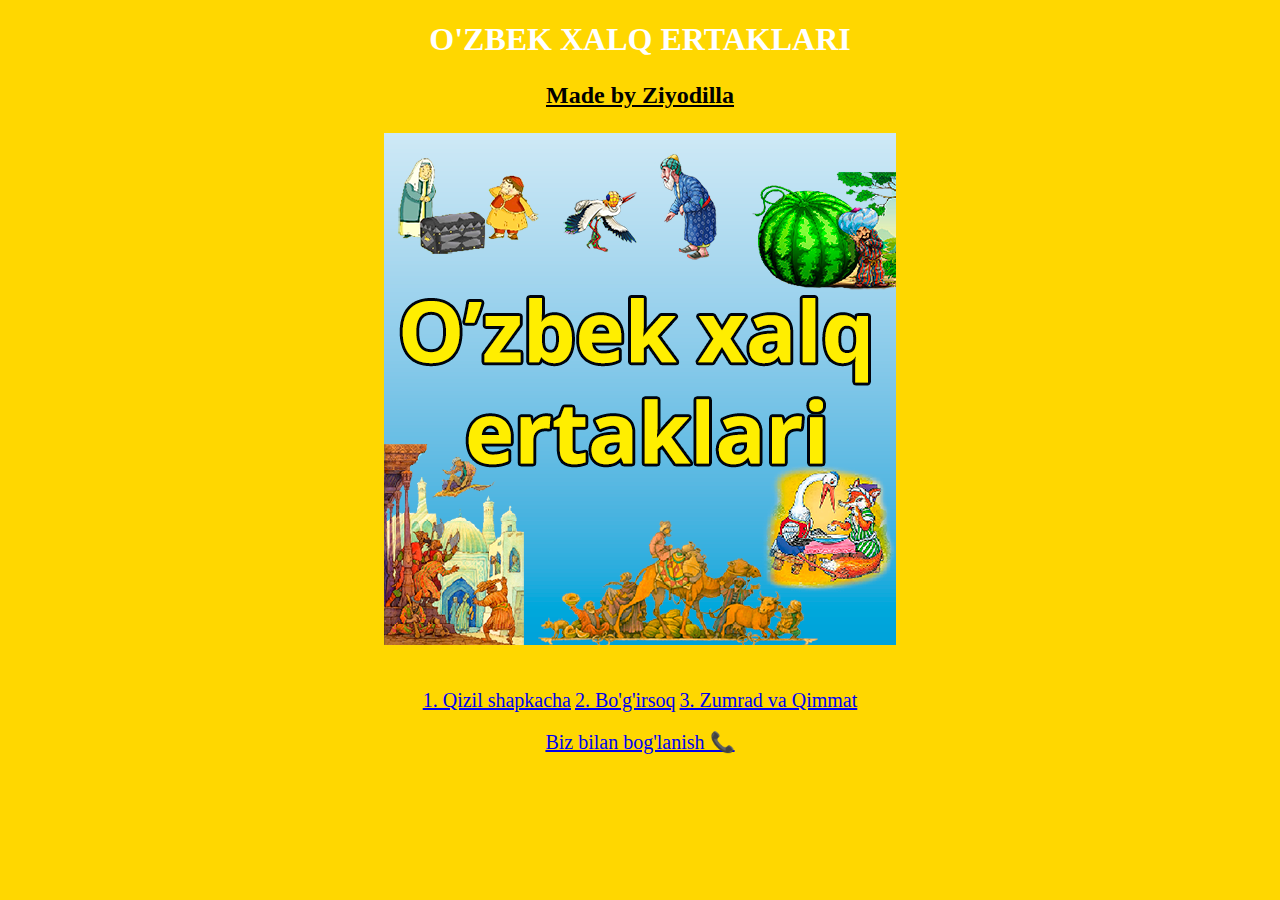
<file: index.html>
<!DOCTYPE html>
    <html lang="en">
    <head>
        <meta charset="UTF-8">
        <meta name="viewport" content="width=device-width, initial-scale=1.0">
        <link rel="stylesheet" href="./style.css">
        <title>Document</title>
    </head>
<body>
    <h1>O'ZBEK XALQ ERTAKLARI</h1>
    <p>Made by Ziyodilla</p>
    <img src="./images/ertaklar/unnamed.png" alt="">
    <div>
        <a href="./pages/qizil shapkacha/chapter1.html">1. Qizil shapkacha</a>
        <a href="./pages/bo'g'irsoq/chapter1.html">2. Bo'g'irsoq</a>
        <a href="./pages/zumrad va qimmt/chapter1.html">3. Zumrad va Qimmat</a><br><br>
        <a href="https://t.me/sardorprogrammer571">Biz bilan bog'lanish 📞</a>
    </div>
</body>
</html>
</file>
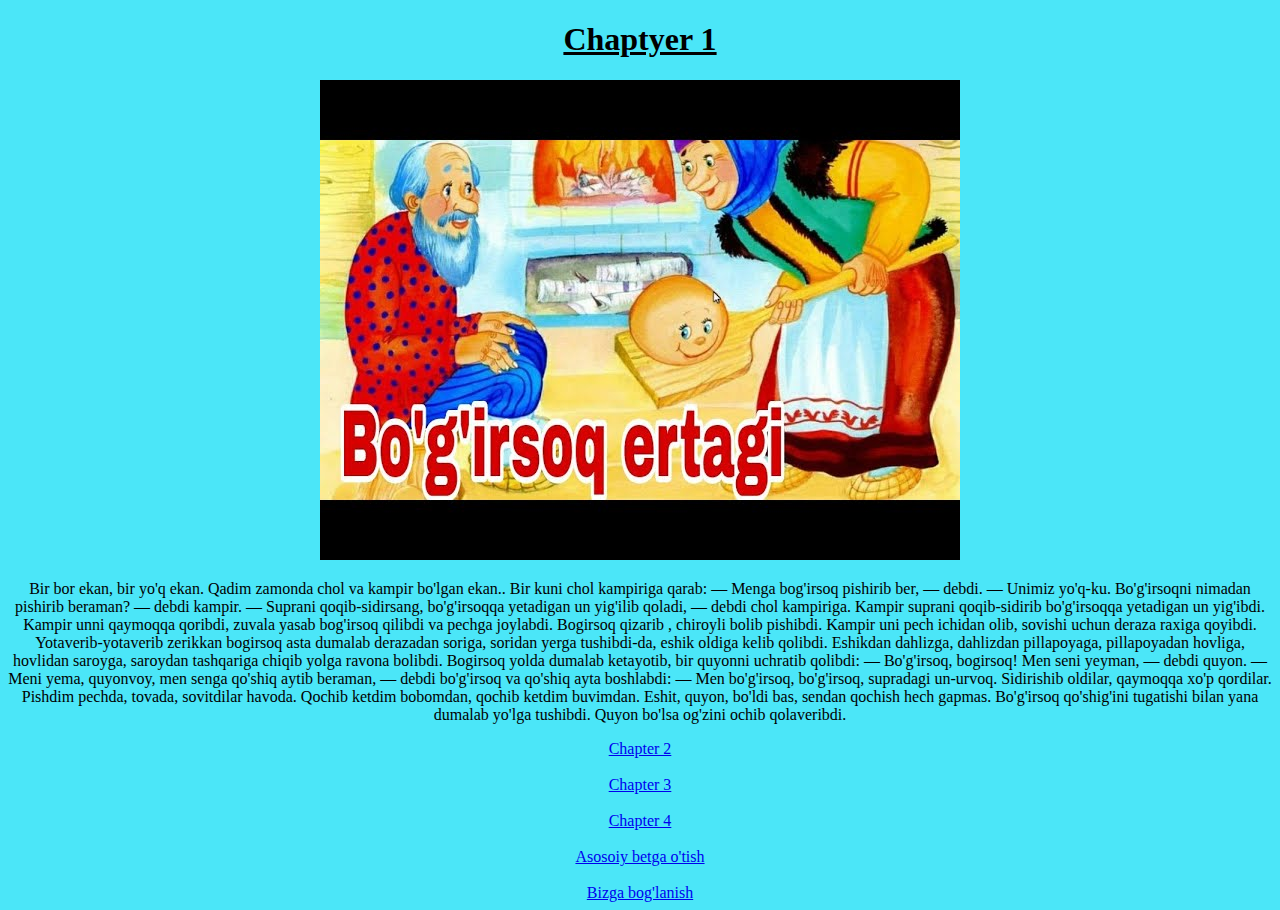
<file: pages/bo'g'irsoq/chapter1.html>
<!DOCTYPE html>
<html lang="en">
<head>
    <meta charset="UTF-8">
    <meta name="viewport" content="width=device-width, initial-scale=1.0">
    <title>Document</title>
</head>
<body style="text-align: center; background-color: rgb(75,230,248);">
    <h1 style="text-decoration: underline;">Chaptyer 1</h1>
    <img src="../../images/bo'g'irsoq/sddefault (1).jpg" alt="bo'g'irsoq">
    <p>
      Bir bor ekan, bir yo'q ekan. Qadim zamonda chol va kampir bo'lgan ekan..
      Bir kuni chol kampiriga qarab: — Menga bog'irsoq pishirib ber, — debdi. —
      Unimiz yo'q-ku. Bo'g'irsoqni nimadan pishirib beraman? — debdi kampir. —
      Suprani qoqib-sidirsang, bo'g'irsoqqa yetadigan un yig'ilib qoladi, —
      debdi chol kampiriga. Kampir suprani qoqib-sidirib bo'g'irsoqqa yetadigan
      un yig'ibdi. Kampir unni qaymoqqa qoribdi, zuvala yasab bog'irsoq qilibdi
      va pechga joylabdi. Bogirsoq qizarib , chiroyli bolib pishibdi. Kampir uni
      pech ichidan olib, sovishi uchun deraza raxiga qoyibdi.
      Yotaverib-yotaverib zerikkan bogirsoq asta dumalab derazadan soriga,
      soridan yerga tushibdi-da, eshik oldiga kelib qolibdi. Eshikdan dahlizga,
      dahlizdan pillapoyaga, pillapoyadan hovliga, hovlidan saroyga, saroydan
      tashqariga chiqib yolga ravona bolibdi. Bogirsoq yolda dumalab ketayotib,
      bir quyonni uchratib qolibdi: — Bo'g'irsoq, bogirsoq! Men seni yeyman, —
      debdi quyon. — Meni yema, quyonvoy, men senga qo'shiq aytib beraman, —
      debdi bo'g'irsoq va qo'shiq ayta boshlabdi: — Men bo'g'irsoq, bo'g'irsoq,
      supradagi un-urvoq. Sidirishib oldilar, qaymoqqa xo'p qordilar. Pishdim
      pechda, tovada, sovitdilar havoda. Qochib ketdim bobomdan, qochib ketdim
      buvimdan. Eshit, quyon, bo'ldi bas, sendan qochish hech gapmas. Bo'g'irsoq
      qo'shig'ini tugatishi bilan yana dumalab yo'lga tushibdi. Quyon bo'lsa
      og'zini ochib qolaveribdi.
    </p>
    <a href="./chapter2.html">Chapter 2</a><br><br>
    <a href="./chapter3.html">Chapter 3</a><br><br>
    <a href="./chapter4.html">Chapter 4</a><br><br>
     <a href="../../index.html">Asosoiy betga o'tish</a><br><br>
    <a href="https://t.me/sardorprogrammer571">Bizga bog'lanish</a>
</body>
</html>
</file>
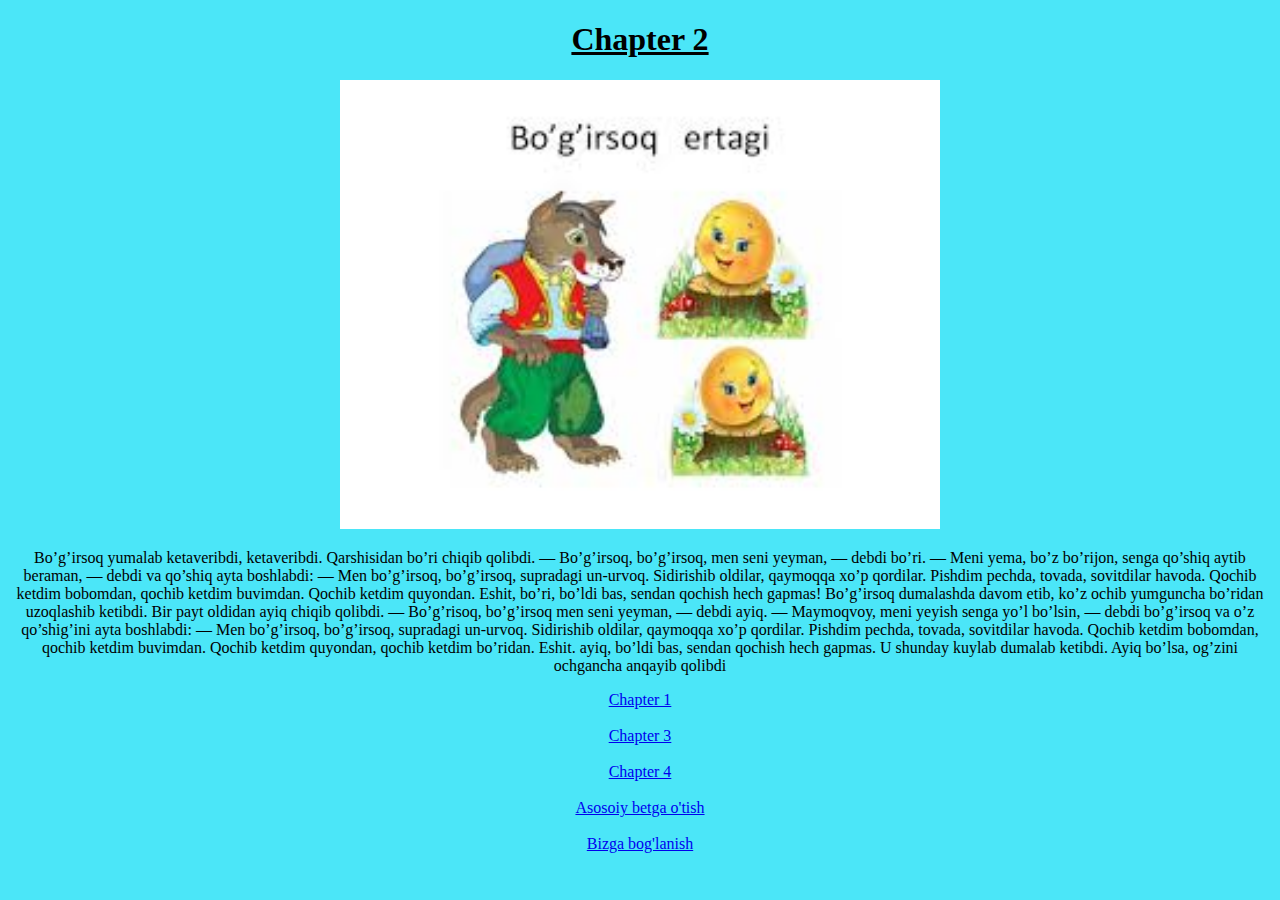
<file: pages/bo'g'irsoq/chapter2.html>
<!DOCTYPE html>
<html lang="en">
<head>
    <meta charset="UTF-8">
    <meta name="viewport" content="width=device-width, initial-scale=1.0">
    <title>Document</title>
</head>
<body style="text-align: center; background-color: rgb(75,230,248);">
    <h1 style="text-decoration: underline;">Chapter 2</h1>
    <img src="../../images/bo'g'irsoq/images.jpg" alt="bo'g'irsoq bo'ri" style="width: 600px;">
    <p style="text-align: center;">Bo’g’irsoq yumalab ketaveribdi, ketaveribdi. Qarshisidan bo’ri chiqib qolibdi. — Bo’g’irsoq, bo’g’irsoq, men seni yeyman, — debdi bo’ri. — Meni yema, bo’z bo’rijon, senga qo’shiq aytib beraman, — debdi va qo’shiq ayta boshlabdi: — Men bo’g’irsoq, bo’g’irsoq, supradagi un-urvoq. Sidirishib oldilar, qaymoqqa xo’p qordilar. Pishdim pechda, tovada, sovitdilar havoda. Qochib ketdim bobomdan, qochib ketdim buvimdan. Qochib ketdim quyondan. Eshit, bo’ri, bo’ldi bas, sendan qochish hech gapmas! Bo’g’irsoq dumalashda davom etib, ko’z ochib yumguncha bo’ridan uzoqlashib ketibdi. Bir payt oldidan ayiq chiqib qolibdi. — Bo’g’risoq, bo’g’irsoq men seni yeyman, — debdi ayiq. — Maymoqvoy, meni yeyish senga yo’l bo’lsin, — debdi bo’g’irsoq va o’z qo’shig’ini ayta boshlabdi: — Men bo’g’irsoq, bo’g’irsoq, supradagi un-urvoq. Sidirishib oldilar, qaymoqqa xo’p qordilar. Pishdim pechda, tovada, sovitdilar havoda. Qochib ketdim bobomdan, qochib ketdim buvimdan. Qochib ketdim quyondan, qochib ketdim bo’ridan. Eshit. ayiq, bo’ldi bas, sendan qochish hech gapmas. U shunday kuylab dumalab ketibdi. Ayiq bo’lsa, og’zini ochgancha anqayib qolibdi</p>
    <a href="./chapter1.html">Chapter 1</a><br><br>
    <a href="./chapter3.html">Chapter 3</a><br><br>
    <a href="./chapter4.html">Chapter 4</a><br><br>
     <a href="../../index.html">Asosoiy betga o'tish</a><br><br>
    <a href="https://t.me/sardorprogrammer571">Bizga bog'lanish</a>
</body>
</html>
</file>
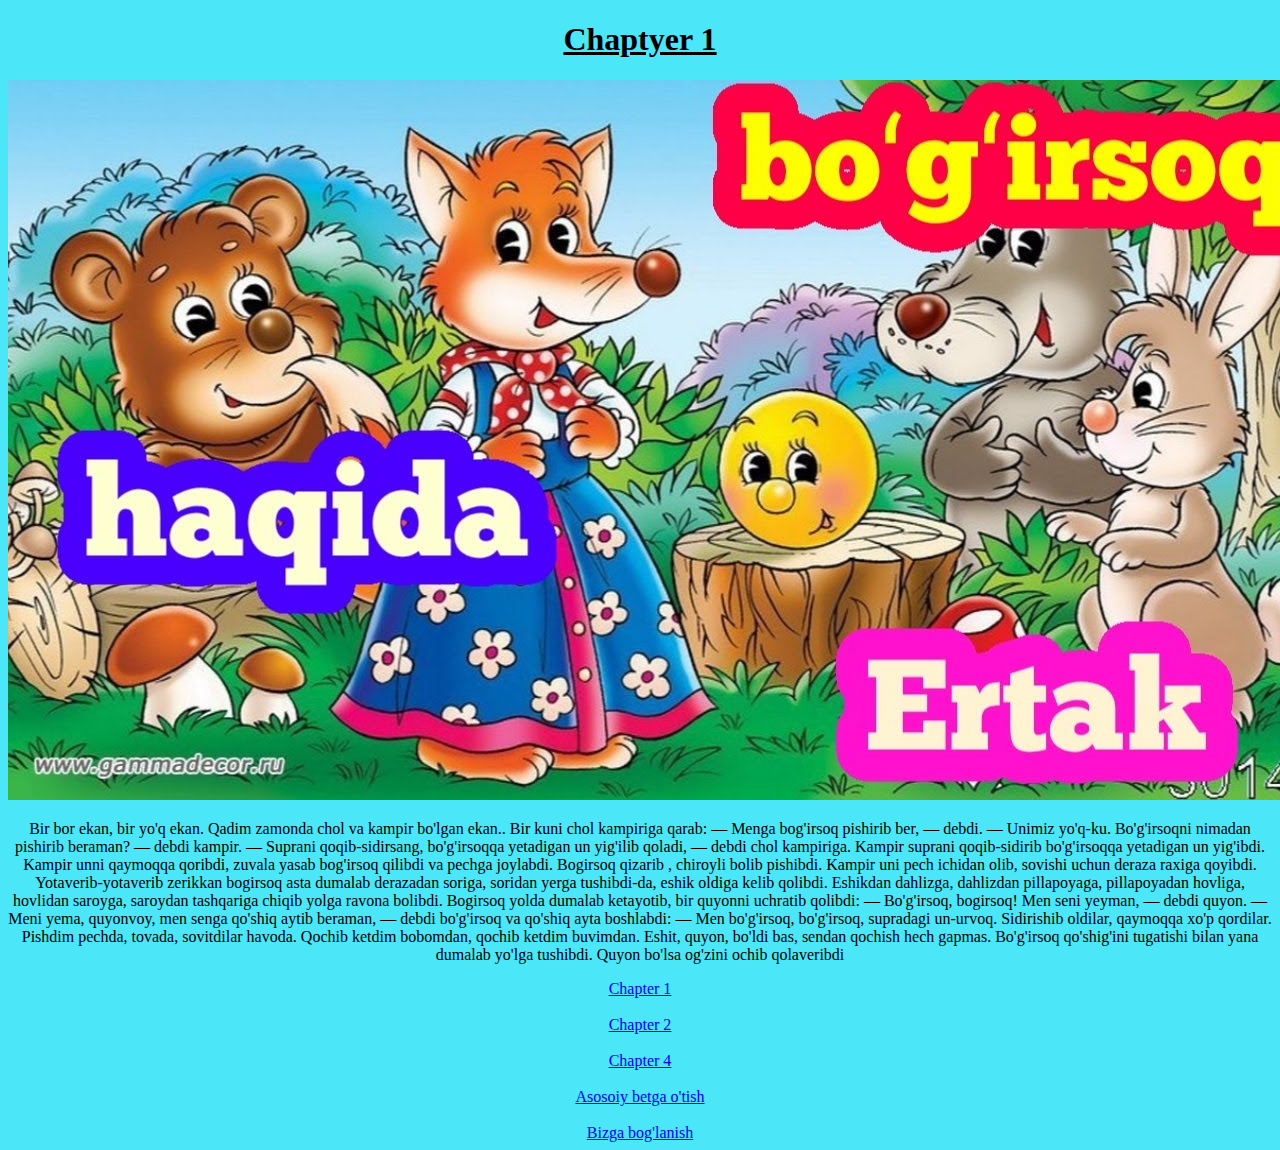
<file: pages/bo'g'irsoq/chapter3.html>
<!DOCTYPE html>
<html lang="en">
<head>
    <meta charset="UTF-8">
    <meta name="viewport" content="width=device-width, initial-scale=1.0">
    <title>Document</title>
</head>
<body style="text-align: center; background-color: rgb(75,230,248);">
    <h1 style="text-decoration: underline;">Chaptyer 1</h1>
    <img src="../../images/bo'g'irsoq/maxresdefault.jpg" alt="bo'g'irsoq va tulki">
    <p>
      Bir bor ekan, bir yo'q ekan. Qadim zamonda chol va kampir bo'lgan ekan.. Bir kuni chol kampiriga qarab: — Menga bog'irsoq pishirib ber, — debdi. — Unimiz yo'q-ku. Bo'g'irsoqni nimadan pishirib beraman? — debdi kampir. — Suprani qoqib-sidirsang, bo'g'irsoqqa yetadigan un yig'ilib qoladi, — debdi chol kampiriga. Kampir suprani qoqib-sidirib bo'g'irsoqqa yetadigan un yig'ibdi. Kampir unni qaymoqqa qoribdi, zuvala yasab bog'irsoq qilibdi va pechga joylabdi. Bogirsoq qizarib , chiroyli bolib pishibdi. Kampir uni pech ichidan olib, sovishi uchun deraza raxiga qoyibdi. Yotaverib-yotaverib zerikkan bogirsoq asta dumalab derazadan soriga, soridan yerga tushibdi-da, eshik oldiga kelib qolibdi. Eshikdan dahlizga, dahlizdan pillapoyaga, pillapoyadan hovliga, hovlidan saroyga, saroydan tashqariga chiqib yolga ravona bolibdi. Bogirsoq yolda dumalab ketayotib, bir quyonni uchratib qolibdi: — Bo'g'irsoq, bogirsoq! Men seni yeyman, — debdi quyon. — Meni yema, quyonvoy, men senga qo'shiq aytib beraman, — debdi bo'g'irsoq va qo'shiq ayta boshlabdi: — Men bo'g'irsoq, bo'g'irsoq, supradagi un-urvoq. Sidirishib oldilar, qaymoqqa xo'p qordilar. Pishdim pechda, tovada, sovitdilar havoda. Qochib ketdim bobomdan, qochib ketdim buvimdan. Eshit, quyon, bo'ldi bas, sendan qochish hech gapmas. Bo'g'irsoq qo'shig'ini tugatishi bilan yana dumalab yo'lga tushibdi. Quyon bo'lsa og'zini ochib qolaveribdi
    </p>
    <a href="./chapter1.html">Chapter 1</a><br><br>
    <a href="./chapter2.html">Chapter 2</a><br><br>
    <a href="./chapter4.html">Chapter 4</a><br><br>
     <a href="../../index.html">Asosoiy betga o'tish</a><br><br>
    <a href="https://t.me/sardorprogrammer571">Bizga bog'lanish</a>
</body>
</html>
</file>
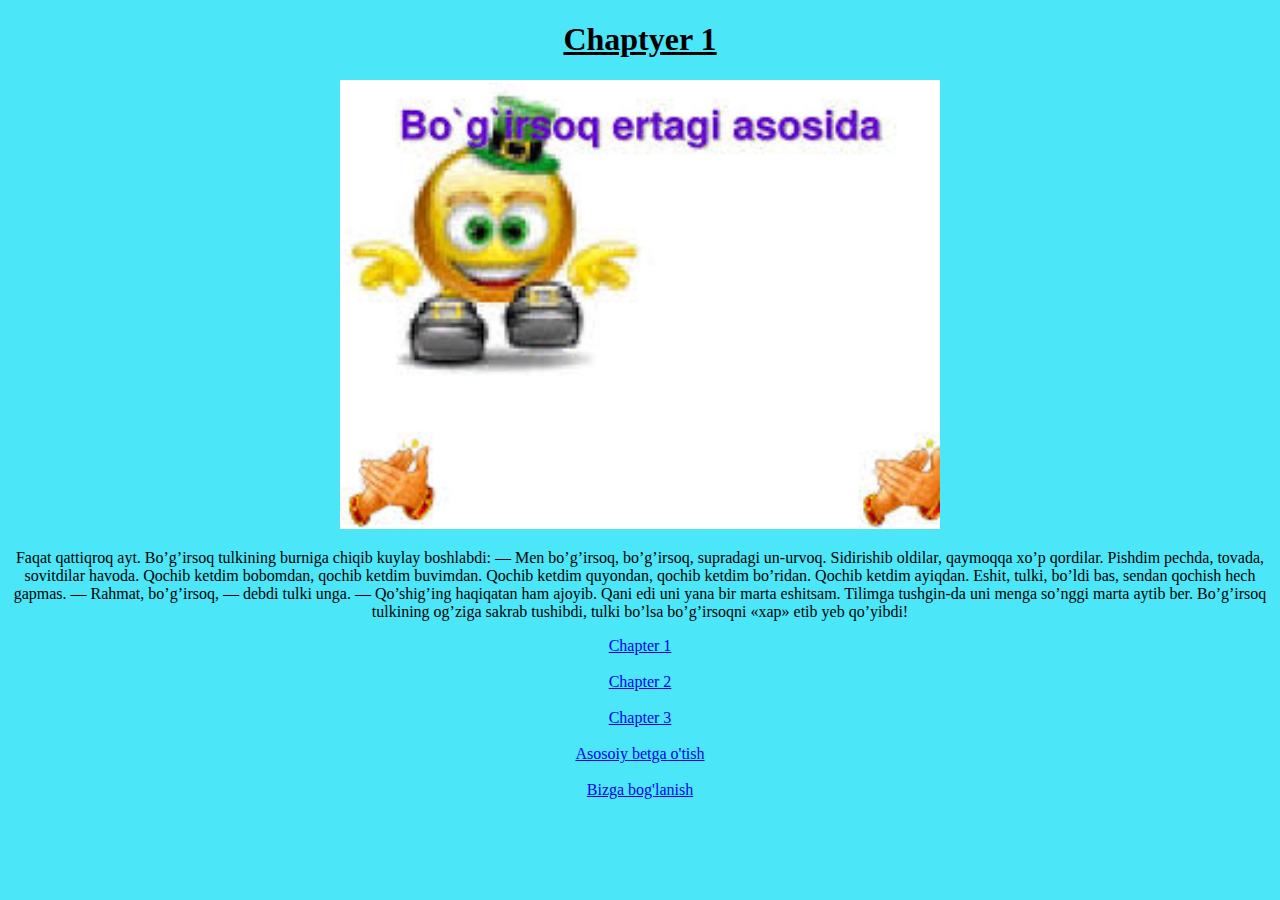
<file: pages/bo'g'irsoq/chapter4.html>
<!DOCTYPE html>
<html lang="en">
<head>
    <meta charset="UTF-8">
    <meta name="viewport" content="width=device-width, initial-scale=1.0">
    <title>Document</title>
</head>
<body style="text-align: center; background-color: rgb(75,230,248);">
    <h1 style="text-decoration: underline;">Chaptyer 1</h1>
    <img src="../../images/bo'g'irsoq/images (1).jpg" alt="bo'g'irsoq va tulki" style="width: 600px;">
    <p>
        Faqat qattiqroq ayt. Bo’g’irsoq tulkining burniga chiqib kuylay boshlabdi: — Men bo’g’irsoq, bo’g’irsoq, supradagi un-urvoq. Sidirishib oldilar, qaymoqqa xo’p qordilar. Pishdim pechda, tovada, sovitdilar havoda. Qochib ketdim bobomdan, qochib ketdim buvimdan. Qochib ketdim quyondan, qochib ketdim bo’ridan. Qochib ketdim ayiqdan. Eshit, tulki, bo’ldi bas, sendan qochish hech gapmas. — Rahmat, bo’g’irsoq, — debdi tulki unga. — Qo’shig’ing haqiqatan ham ajoyib. Qani edi uni yana bir marta eshitsam. Tilimga tushgin-da uni menga so’nggi marta aytib ber. Bo’g’irsoq tulkining og’ziga sakrab tushibdi, tulki bo’lsa bo’g’irsoqni «xap» etib yeb qo’yibdi!
    </p>
    <a href="./chapter1.html">Chapter 1</a><br><br>
    <a href="./chapter2.html">Chapter 2</a><br><br>
    <a href="./chapter3.html">Chapter 3</a><br><br>
     <a href="../../index.html">Asosoiy betga o'tish</a><br><br>
    <a href="https://t.me/sardorprogrammer571">Bizga bog'lanish</a>
</body>
</html>
</file>
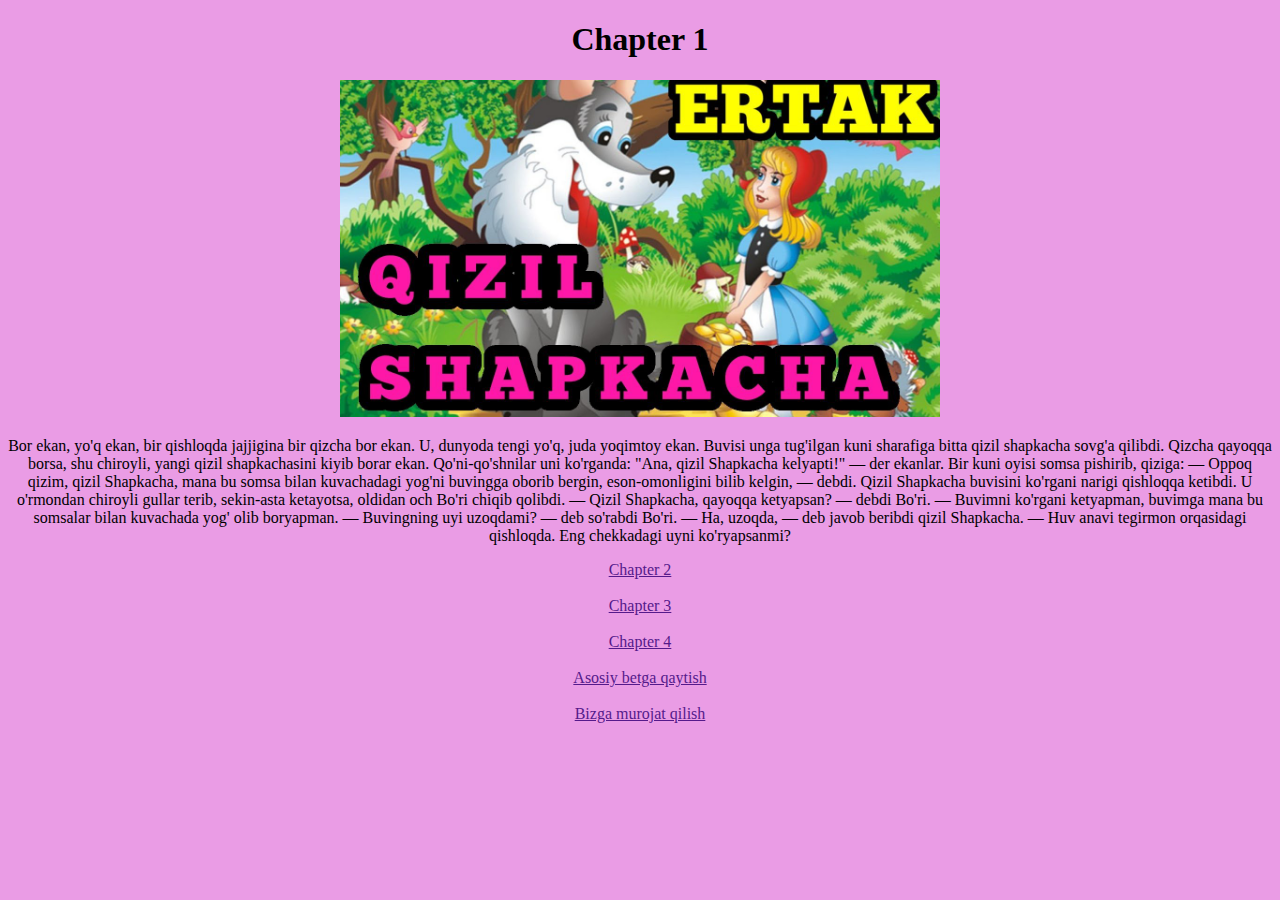
<file: pages/qizil shapkacha/chapter1.html>
<!DOCTYPE html>
<html lang="en">
<head>
    <meta charset="UTF-8">
    <meta name="viewport" content="width=device-width, initial-scale=1.0">
    <link rel="stylesheet" href="./chapter1.css">
    <title>Document</title>
</head>
<body>
    <h1>Chapter 1</h1>
    <img src="../../images/qizil shapkacha/maxresdefault.jpg" alt="qizil shapkacha">
    <p>Bor ekan, yo'q ekan, bir qishloqda jajjigina bir qizcha bor ekan. U, dunyoda tengi yo'q, juda yoqimtoy ekan. Buvisi unga tug'ilgan kuni sharafiga bitta qizil shapkacha sovg'a qilibdi. Qizcha qayoqqa borsa, shu chiroyli, yangi qizil shapkachasini kiyib borar ekan. Qo'ni-qo'shnilar uni ko'rganda: "Ana, qizil Shapkacha kelyapti!" — der ekanlar. Bir kuni oyisi somsa pishirib, qiziga: — Oppoq qizim, qizil Shapkacha, mana bu somsa bilan kuvachadagi yog'ni buvingga oborib bergin, eson-omonligini bilib kelgin, — debdi. Qizil Shapkacha buvisini ko'rgani narigi qishloqqa ketibdi. U o'rmondan chiroyli gullar terib, sekin-asta ketayotsa, oldidan och Bo'ri chiqib qolibdi. — Qizil Shapkacha, qayoqqa ketyapsan? — debdi Bo'ri. — Buvimni ko'rgani ketyapman, buvimga mana bu somsalar bilan kuvachada yog' olib boryapman. — Buvingning uyi uzoqdami? — deb so'rabdi Bo'ri. — Ha, uzoqda, — deb javob beribdi qizil Shapkacha. — Huv anavi tegirmon orqasidagi qishloqda. Eng chekkadagi uyni ko'ryapsanmi?</p>
    <a href="./chapter2.html">Chapter 2</a>
    <br><br>
    <a href="./chapter3.html">Chapter 3</a>
    <br><br>
    <a href="./chapter4.html">Chapter 4</a>
    <br><br>
    <a href="../../index.html">Asosiy betga qaytish</a>
    <br><br>
    <a href="https://t.me/sardorprogrammer571" target="_blank">Bizga murojat qilish</a>
</body>
</html>
</file>
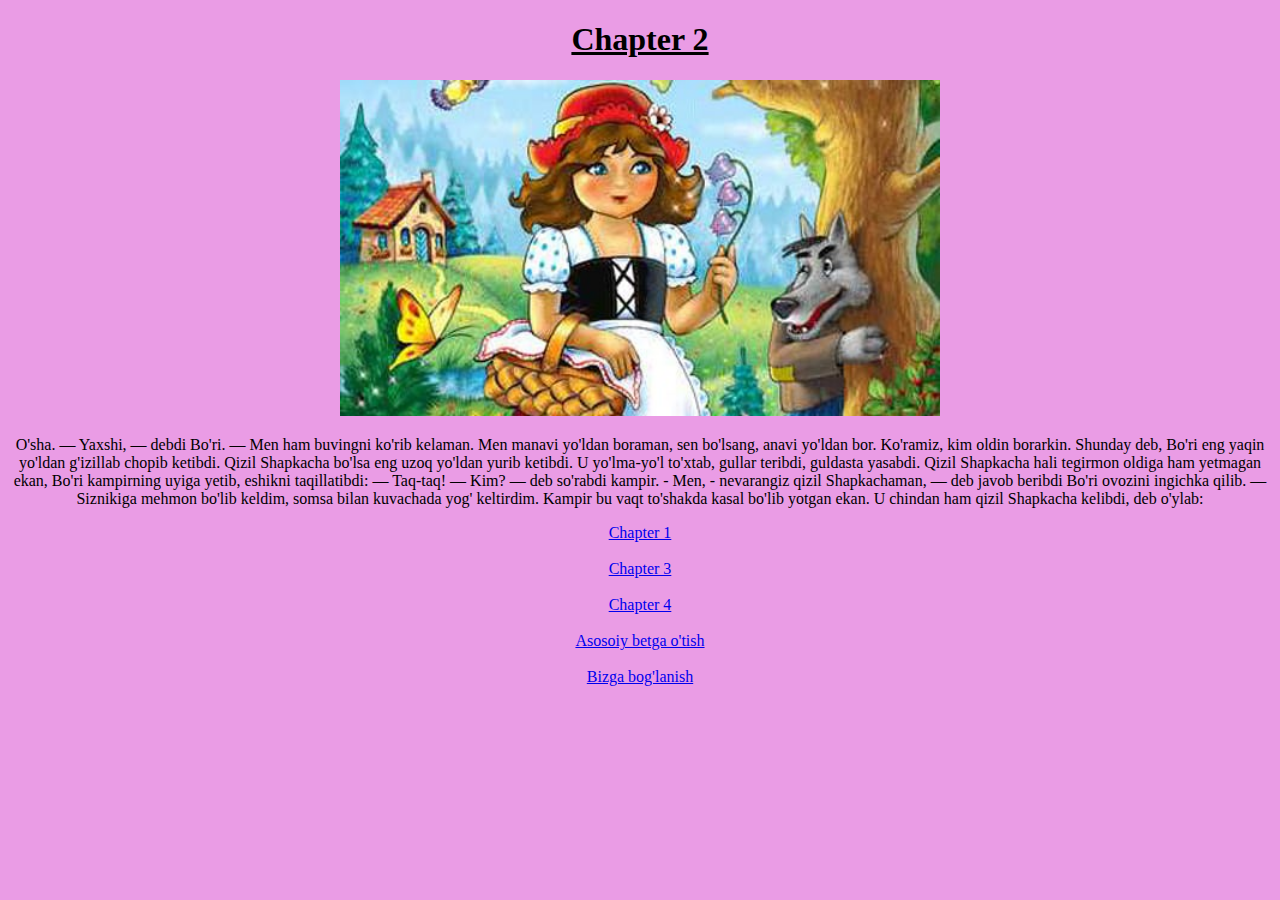
<file: pages/qizil shapkacha/chapter2.html>
<!DOCTYPE html>
<html lang="en">
<head>
    <meta charset="UTF-8">
    <meta name="viewport" content="width=device-width, initial-scale=1.0">
    <title>Document</title>
</head>
<body style="text-align: center; background-color: rgb(234,156,229);">
    <h1 style="text-decoration: underline;">Chapter 2</h1>
    <img src="../../images/qizil shapkacha/Qizil-Qalpoqcha-bo-lsa.jpg" alt="qizil shapkacha" style="width:600px;">
    <p>
      O'sha. — Yaxshi, — debdi Bo'ri. — Men ham buvingni ko'rib kelaman. Men
      manavi yo'ldan boraman, sen bo'lsang, anavi yo'ldan bor. Ko'ramiz, kim
      oldin borarkin. Shunday deb, Bo'ri eng yaqin yo'ldan g'izillab chopib
      ketibdi. Qizil Shapkacha bo'lsa eng uzoq yo'ldan yurib ketibdi. U
      yo'lma-yo'l to'xtab, gullar teribdi, guldasta yasabdi. Qizil Shapkacha
      hali tegirmon oldiga ham yetmagan ekan, Bo'ri kampirning uyiga yetib,
      eshikni taqillatibdi: — Taq-taq! — Kim? — deb so'rabdi kampir. - Men, -
      nevarangiz qizil Shapkachaman, — deb javob beribdi Bo'ri ovozini ingichka
      qilib. — Siznikiga mehmon bo'lib keldim, somsa bilan kuvachada yog'
      keltirdim. Kampir bu vaqt to'shakda kasal bo'lib yotgan ekan. U chindan
      ham qizil Shapkacha kelibdi, deb o'ylab:
    </p>
    <a href="./chapter1.html">Chapter 1</a>
    <br><br>
    <a href="./chapter3.html">Chapter 3</a>
    <br><br>
    <a href="./chapter4.html">Chapter 4</a>
    <br><br>
    <a href="../../index.html">Asosoiy betga o'tish</a>
    <br><br>
    <a href="https://t.me/sardorprogrammer571">Bizga bog'lanish</a>
</body>
</html>
</file>
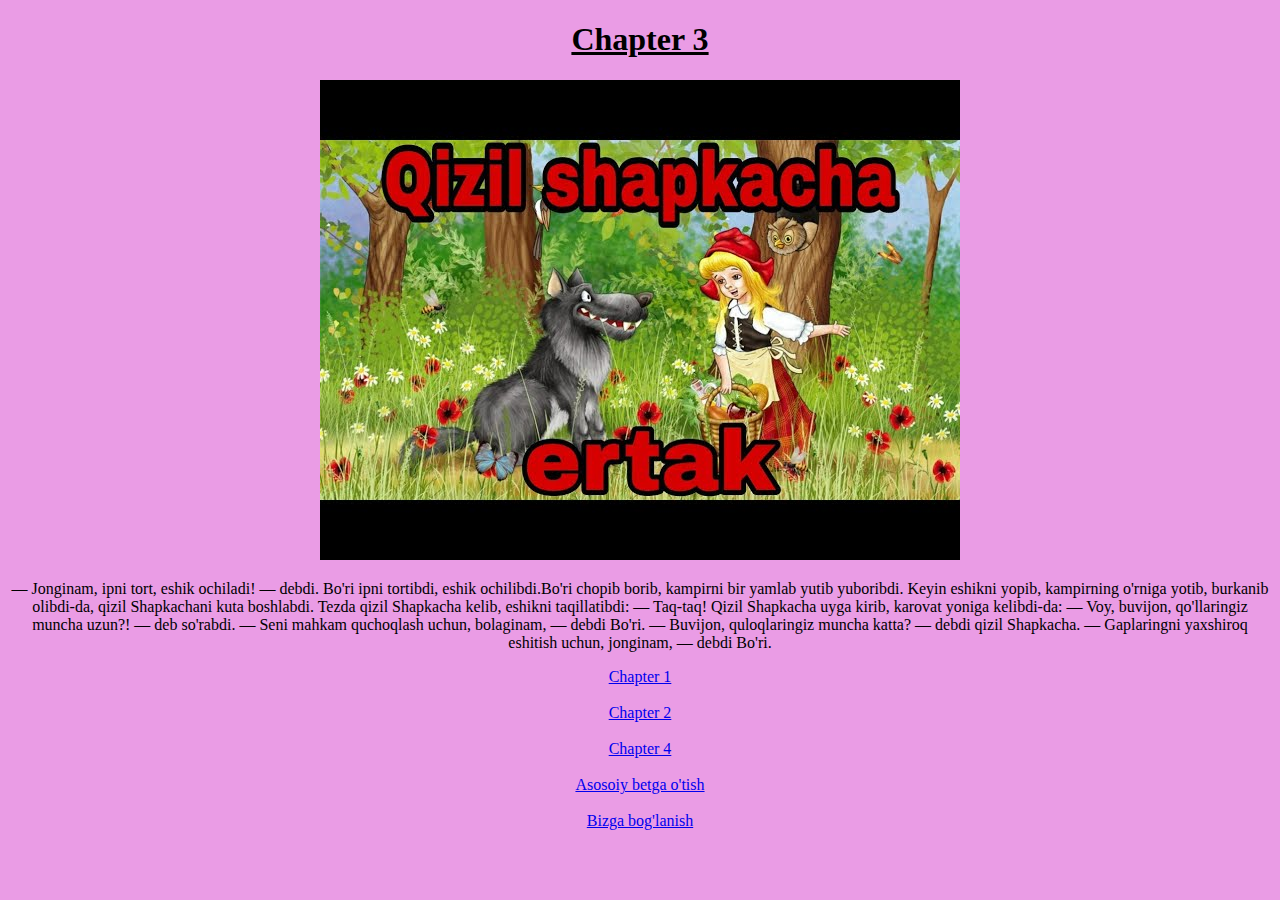
<file: pages/qizil shapkacha/chapter3.html>
<!DOCTYPE html>
<html lang="en">
<head>
    <meta charset="UTF-8">
    <meta name="viewport" content="width=device-width, initial-scale=1.0">
    <title>Document</title>
</head>
<body style="text-align: center; background-color: rgb(234, 156, 229);">
    <h1 style="text-decoration: underline;">Chapter 3</h1>
    <img src="../../images/qizil shapkacha/sddefault.jpg" alt="qizil shapkacha">
    <p>— Jonginam, ipni tort, eshik ochiladi! — debdi. Bo'ri ipni tortibdi, eshik ochilibdi.Bo'ri chopib borib, kampirni bir yamlab yutib yuboribdi. Keyin eshikni yopib, kampirning o'rniga yotib, burkanib olibdi-da, qizil Shapkachani kuta boshlabdi. Tezda qizil Shapkacha kelib, eshikni taqillatibdi: — Taq-taq! Qizil Shapkacha uyga kirib, karovat yoniga kelibdi-da: — Voy, buvijon, qo'llaringiz muncha uzun?! — deb so'rabdi. — Seni mahkam quchoqlash uchun, bolaginam, — debdi Bo'ri. — Buvijon, quloqlaringiz muncha katta? — debdi qizil Shapkacha. — Gaplaringni yaxshiroq eshitish uchun, jonginam, — debdi Bo'ri.</p>
    <a href="./chapter1.html">Chapter 1</a>
    <br><br>
    <a href="./chapter2.html">Chapter 2</a>
    <br><br>
    <a href="./chapter4.html">Chapter 4</a>
    <br><br>
     <a href="../../index.html">Asosoiy betga o'tish</a>
    <br><br>
    <a href="https://t.me/sardorprogrammer571">Bizga bog'lanish</a>
</body>
</html>
</file>
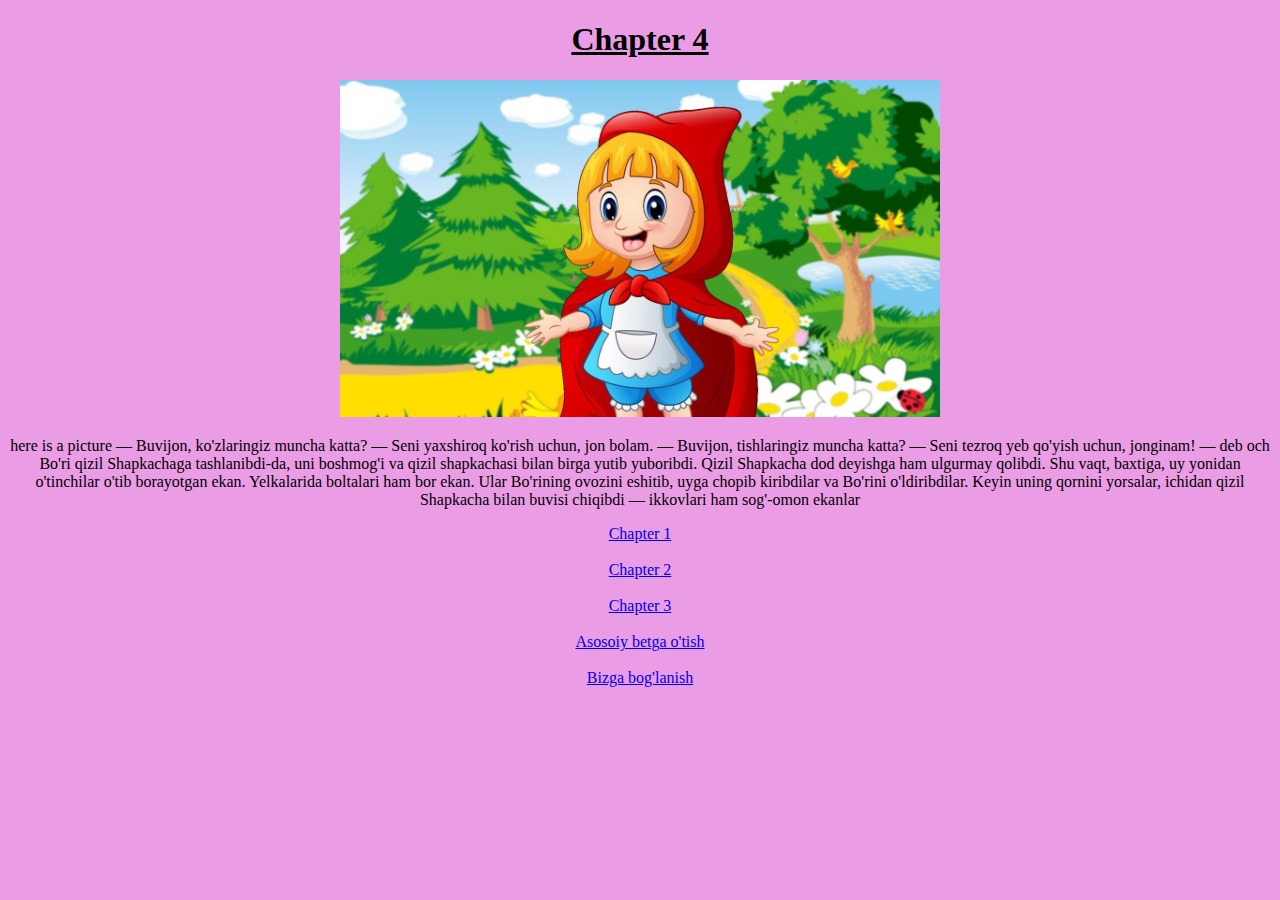
<file: pages/qizil shapkacha/chapter4.html>
<!DOCTYPE html>
<html lang="en">
<head>
    <meta charset="UTF-8">
    <meta name="viewport" content="width=device-width, initial-scale=1.0">
    <title>Document</title>
</head>
<body style="text-align: center; background-color: rgb(234,156,229);">
    <h1 style="text-decoration: underline;">Chapter 4</h1>
    <img src="../../images/qizil shapkacha/maxresdefault (1).jpg" alt="qizil shapkacha" style="width: 600px;">
    <p>here is a picture
        — Buvijon, ko'zlaringiz muncha katta? — Seni yaxshiroq ko'rish uchun, jon bolam. — Buvijon, tishlaringiz muncha katta? — Seni tezroq yeb qo'yish uchun, jonginam! — deb och Bo'ri qizil Shapkachaga tashlanibdi-da, uni boshmog'i va qizil shapkachasi bilan birga yutib yuboribdi. Qizil Shapkacha dod deyishga ham ulgurmay qolibdi. Shu vaqt, baxtiga, uy yonidan o'tinchilar o'tib borayotgan ekan. Yelkalarida boltalari ham bor ekan. Ular Bo'rining ovozini eshitib, uyga chopib kiribdilar va Bo'rini o'ldiribdilar. Keyin uning qornini yorsalar, ichidan qizil Shapkacha bilan buvisi chiqibdi — ikkovlari ham sog'-omon ekanlar
    </p>
    <a href="./chapter1.html">Chapter 1</a>
    <br><br>
    <a href="./chapter2.html">Chapter 2</a>
    <br><br>
    <a href="./chapter3.html">Chapter 3</a>
    <br><br>
     <a href="../../index.html">Asosoiy betga o'tish</a>
    <br><br>
    <a href="https://t.me/sardorprogrammer571">Bizga bog'lanish</a>

</body>
</html>
</file>
<file: style.css>
body{
    text-align: center;
    background-color: rgb(255,215,0);
}
h1{
    color: rgb(255,255,255);
}
p{
    font-size: 24px;
    font-weight: 600;
    text-decoration: underline;
}
div{
    padding-top: 40px;
}
a{
    font-size: 20px;
}
</file>
<file: pages/qizil shapkacha/chapter1.css>
body{
    text-align: center;
    background-color: rgb(234, 156, 229);
}

img{
    width: 600px;
}
p{
    display: block;
    margin-block-start: 1em;
    margin-block-end: 1em;
    margin-inline-start: 0px;
    margin-inline-end: 0px
}
a{
    color: rgb(85,26,139);
}
</file>
